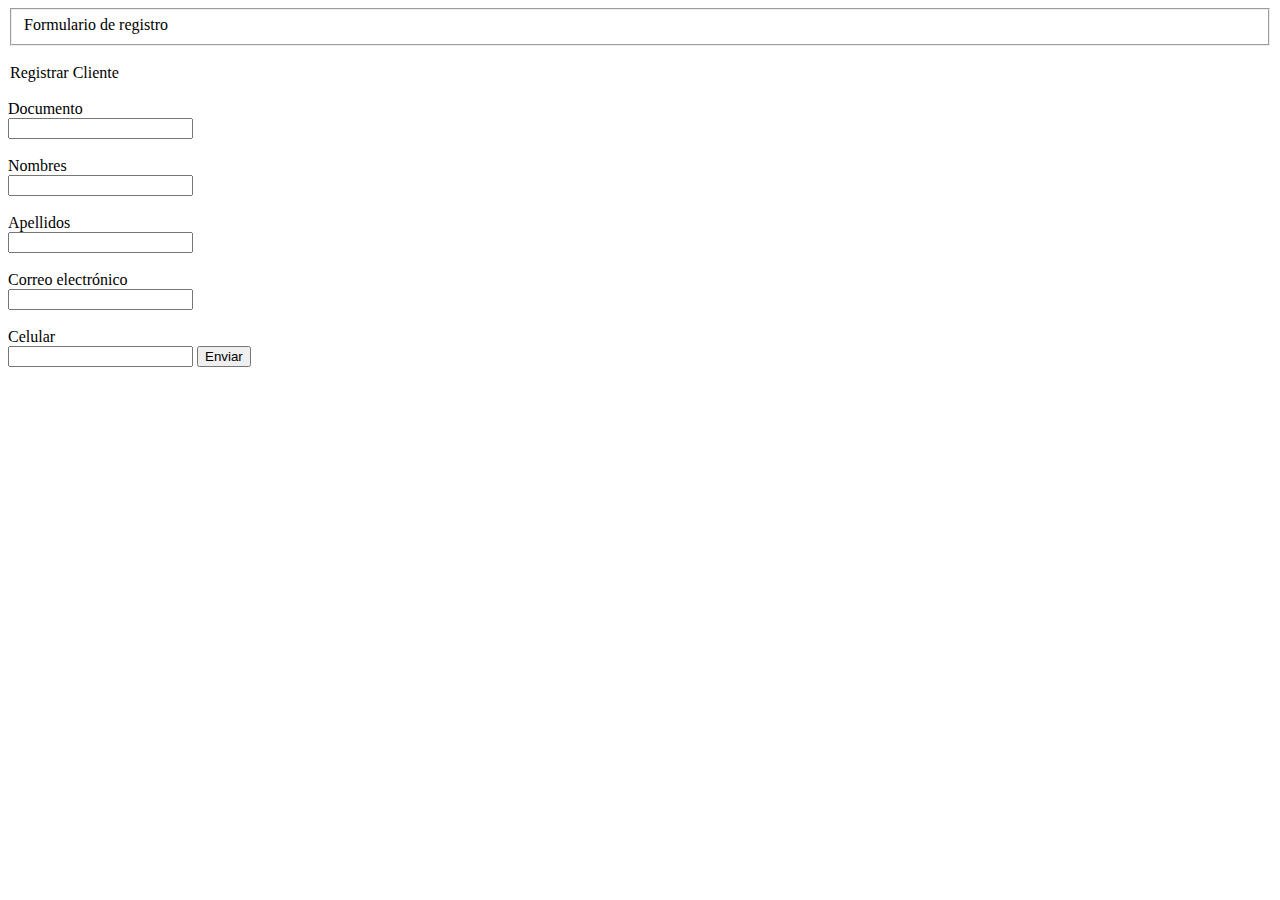
<file: src/main/resources/templates/FormCliente.html>
<!DOCTYPE html>
<html lang="es" xmlns:th="http://www.thymeleaf.org">

<head>
    <meta http-equiv="X-UA-Compatible" content="IE=edge">
    <meta name="viewport" content="width=device-width, initial-scale=1.0">
    <title>Formulario de registro</title>
    <link rel="stylesheet" th:href="@{/css/reset.css}">
    <link rel="stylesheet" th:href="@{/css/styleform.css}">

</head>

<body>
    <div class="formulario">
        <fieldset class="fi">Formulario de registro</fieldset>
        <br>

        <legend>Registrar Cliente</legend>
        <br>

        <form th:action="@{/cliente/guardar}" th:object="${clienteinsertar}" method="POST" class="frm">
            <label for="document">Documento</label> <br>
            <input type="text" placeholder="" id="document" required th:field="*{documento}"> <br> <br>

            <label for="name">Nombres</label> <br>
            <input type="text" placeholder="" id="name" required th:field="*{nombres}"> <br> <br>

            <label for="lastname">Apellidos</label> <br>
            <input type="text" name="Correo" id="lastname" placeholder="" required th:field="*{apellidos}"> <br><br>

            <label for="correoelec">Correo electrónico</label> <br>
            <input type="email" id="correoelec" required th:field="*{correo}"><br> <br>

            <label for="phone">Celular</label> <br>
            <input type="text" id="phone" required th:field="*{celular}">

            <button type="submit" id="btnSubmit">Enviar</button>
        </form>
    </div>

</body>

</html>
</file>
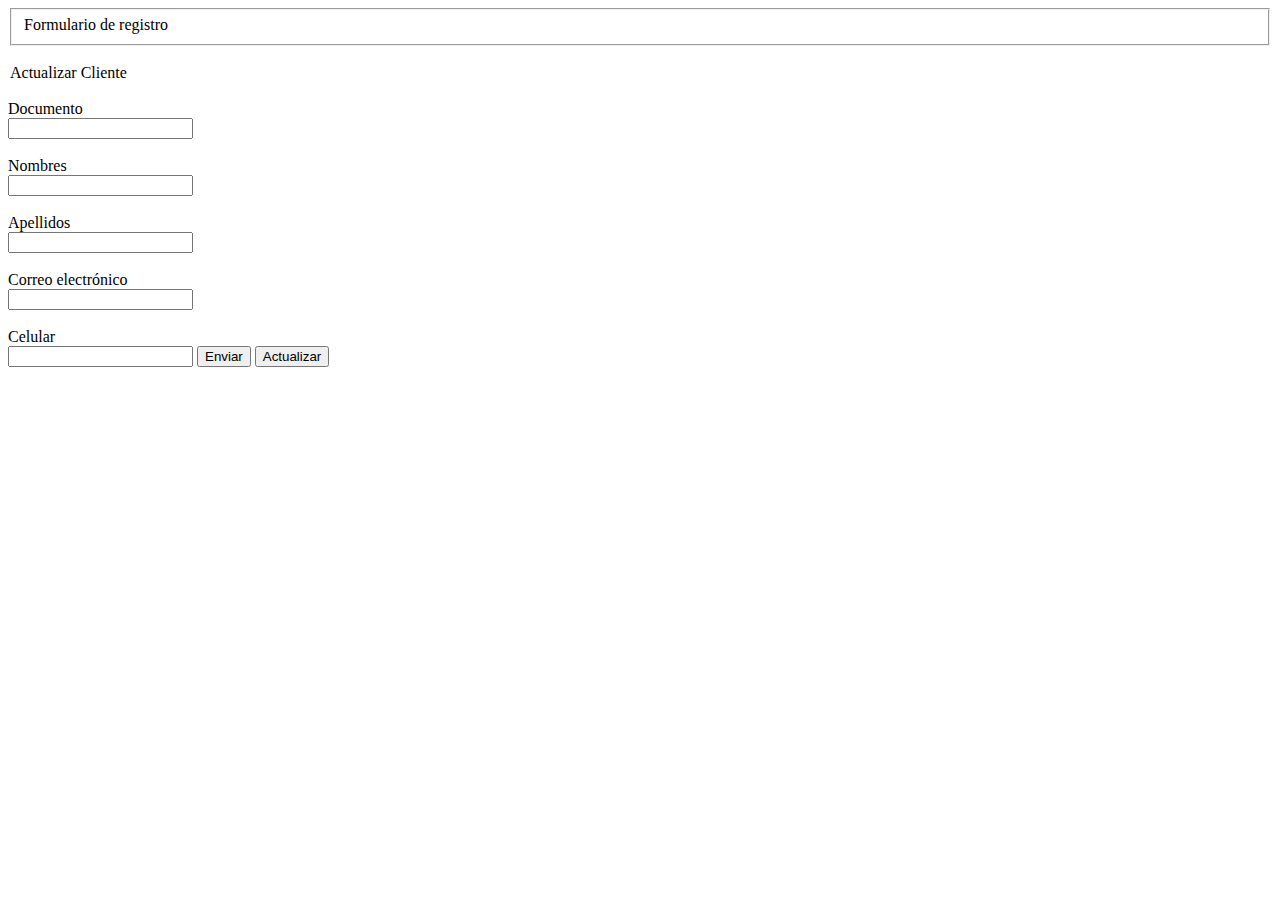
<file: src/main/resources/templates/FrmUpdate.html>
<!DOCTYPE html>
<html lang="es" xmlns:th="http://www.thymeleaf.org">

<head>
    <meta http-equiv="X-UA-Compatible" content="IE=edge">
    <meta name="viewport" content="width=device-width, initial-scale=1.0">
    <title>Formulario de registro</title>
    <link rel="stylesheet" th:href="@{/css/reset.css}">
    <link rel="stylesheet" th:href="@{/css/styleform.css}">

</head>

<body>
    <div class="formulario">
        <fieldset class="fi">Formulario de registro</fieldset>
        <br>

        <legend>Actualizar Cliente</legend>
        <br>

        <form th:action="@{/cliente/actualizar}" th:object="${clienteactualizar}" method="POST" class="frm">
            <label for="document">Documento</label> <br>
            <input type="text" placeholder="" id="document" required th:field="*{documento}"> <br> <br>

            <label for="name">Nombres</label> <br>
            <input type="text" placeholder="" id="name" required th:field="*{nombres}"> <br> <br>

            <label for="lastname">Apellidos</label> <br>
            <input type="text" name="Correo" id="lastname" placeholder="" required th:field="*{apellidos}"> <br><br>

            <label for="correoelec">Correo electrónico</label> <br>
            <input type="email" id="correoelec" required th:field="*{correo}"><br> <br>

            <label for="phone">Celular</label> <br>
            <input type="text" id="phone" required th:field="*{celular}">

            <button type="submit" id="btnSubmit">Enviar</button>

            <button type="submit">Actualizar</button>
        </form>

        <!-- <a href=""><button>Actualizar</button></a> -->
    </div>

</body>

</html>
</file>
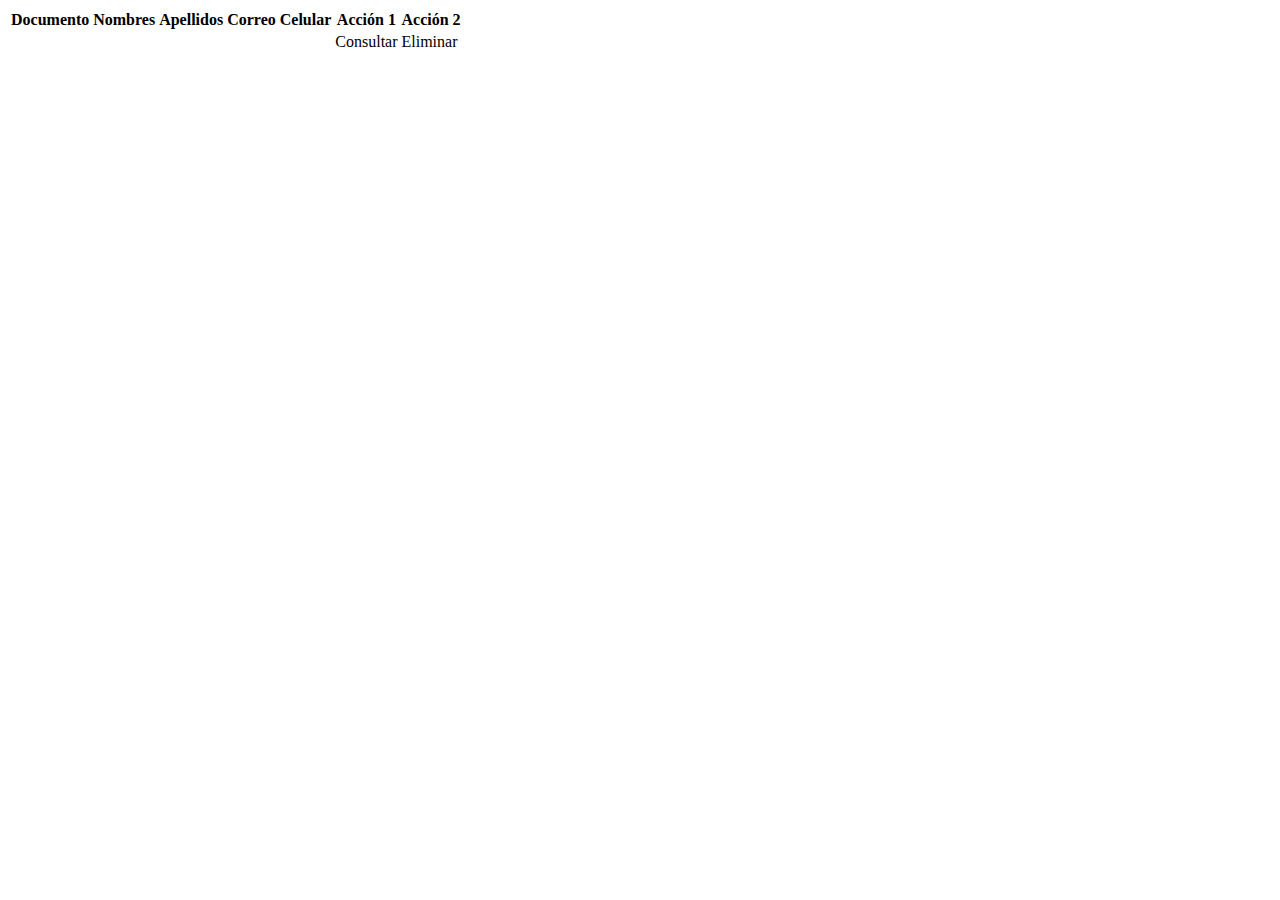
<file: src/main/resources/templates/tableCliente.html>
<!DOCTYPE html>
<html lang="en" xmlns:th="http://www.thymeleaf.org">

<head>
    <meta charset="UTF-8">
    <meta http-equiv="X-UA-Compatible" content="IE=edge">
    <meta name="viewport" content="width=device-width, initial-scale=1.0">
    <title>Tabla</title>
    <link rel="stylesheet" th:href="@{/css/reset.css}">
    <link rel="stylesheet" th:href="@{/css/styletable.css}">
</head>

<body>
    <table>
        <thead>
            <tr>
                <th>Documento</th>
                <th>Nombres</th>
                <th>Apellidos</th>
                <th>Correo</th>
                <th>Celular</th>
                <th>Acción 1</th>
                <th>Acción 2</th>
            </tr>
        </thead>

        <tbody>
            <tr th:each="i:${clientes}">
                <td th:text="${i.documento}"></td>
                <td th:text="${i.nombres}"></td>
                <td th:text="${i.apellidos}"></td>
                <td th:text="${i.correo}"></td>
                <td th:text="${i.celular}"></td>
                <td><a th:href="@{'cliente/actualizar'+'/'+${i.documento}}">Consultar</a></td>
                <td><a th:href="@{'cliente/eliminar'+'/'+${i.documento}}">Eliminar</a></td>

            </tr>
        </tbody>

    </table>
</body>

</html>
</file>
